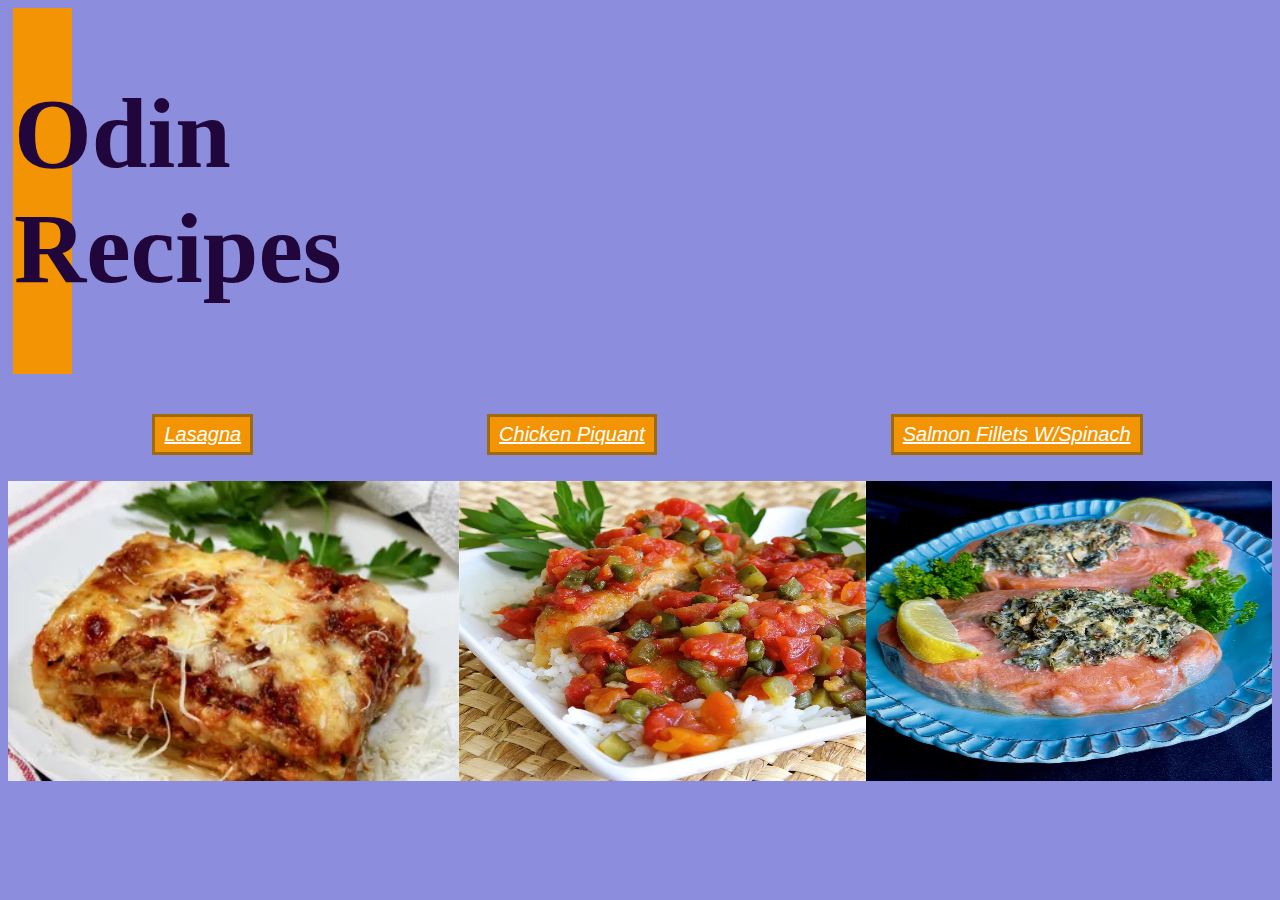
<file: index.html>
<!DOCTYPE html>

        <head>
            <meta charset="UTF-8">
            <meta http-equiv="X-UA-Compatible" content="IE=edge">
            <meta name="viewport" content="width=device-width, initial-scale=1.0">
            <title>Odin Recipes</title>
            <link rel="stylesheet" href="styles.css">
        </head>

        <body>
            <header>
                <div class="logo"><h1>Odin Recipes</h1></div>
                <nav>
                    <div class="button-container">
                        <button><a style="color: white;" href="./recipes/lasagna.html">Lasagna</a></button>
                        <button><a style="color:white;" href="./recipes/chicken_piquant.html">Chicken Piquant</a></button>
                        <button><a style="color: white;" href="./recipes/spinach_salmon.html">Salmon Fillets W/Spinach</a></button>
                    </div>
                </nav>
            </header>
                

            <div class="photo-container">
                <img src="./images/lasagna.jpg" alt="Lasagna on a plate">
                <img src="./images/chicken_piquant.jpg" alt="chicken on a plate covered with tomatoes">
                <img src="./images/salmon.jpg" alt="two fillets of salmon on a plate">
            </div>
         
            
        </body>
        </html>
</file>
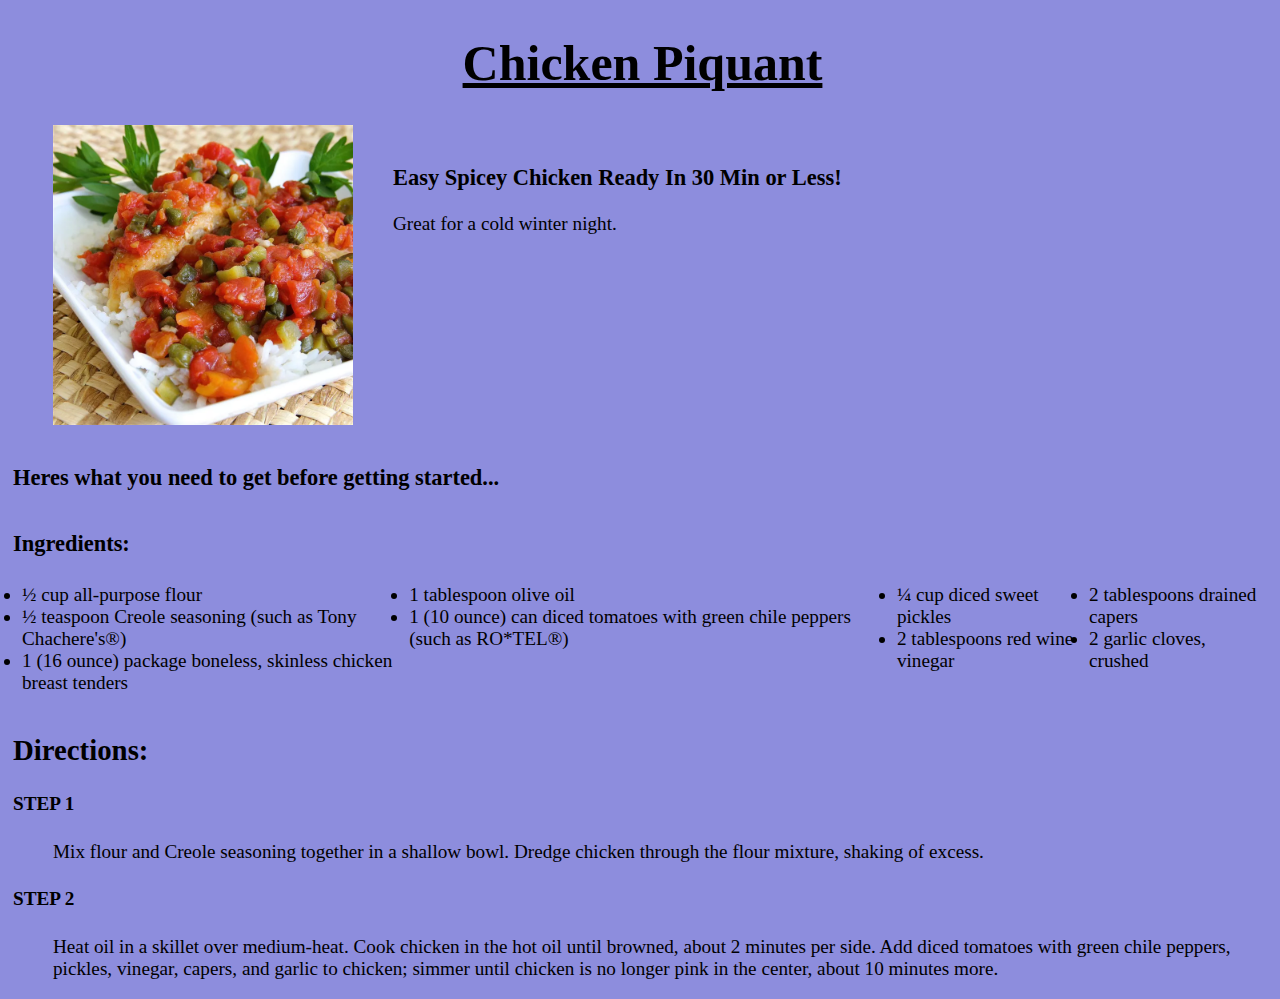
<file: recipes/chicken_piquant.html>
<!DOCTYPE html>
<html lang="en">
<head>
    <meta charset="UTF-8">
    <meta http-equiv="X-UA-Compatible" content="IE=edge">
    <meta name="viewport" content="width=device-width, initial-scale=1.0">
    <link rel="stylesheet" href="./styles.css">
    <title>Chicken Piquant Recipe</title>
</head>
<body>
    <h1>Chicken Piquant</h1>
        <div class="photo-container">
            <img src="../images/chicken_piquant.jpg" width="300" alt="Chicken Piquant">
                <div class="motto"><h3>Easy Spicey Chicken Ready In 30 Min or Less!</h3>
                <p>Great for a cold winter night.</p>
                </div>
        </div>

    <h3>Heres what you need to get before getting started...</h3>

    <h3>Ingredients:</h3>
        <div class="ingredients-container">
            <div>
                <li>½ cup all-purpose flour</li>
                <li>½ teaspoon Creole seasoning (such as Tony Chachere's®)</li>
                <li>1 (16 ounce) package boneless, skinless chicken breast tenders</li>
            </div>
            <div>
                <li>1 tablespoon olive oil</li>
                <li>1 (10 ounce) can diced tomatoes with green chile peppers (such as RO*TEL®)</li>
            </div>
            <div>
                <li>¼ cup diced sweet pickles</li>
                <li>2 tablespoons red wine vinegar</li>
            </div>
            <div>
                <li>2 tablespoons drained capers</li>
                <li>2 garlic cloves, crushed</li>
            </div>
        </div>

        <h2>Directions:</h2>
    
    <h4><strong>STEP 1</strong></h4>
    <ol>Mix flour and Creole seasoning together in a shallow bowl. Dredge chicken through the flour mixture, shaking of excess.</ol>
    
    <h4><strong>STEP 2</strong></h4>
    <ol>Heat oil in a skillet over medium-heat. Cook chicken in the hot oil until browned, about 2 minutes per side. Add diced tomatoes with green chile peppers, pickles, vinegar, capers, and garlic to chicken;
        simmer until chicken is no longer pink in the center, about 10 minutes more.</ol>

</body>
</html>
</file>
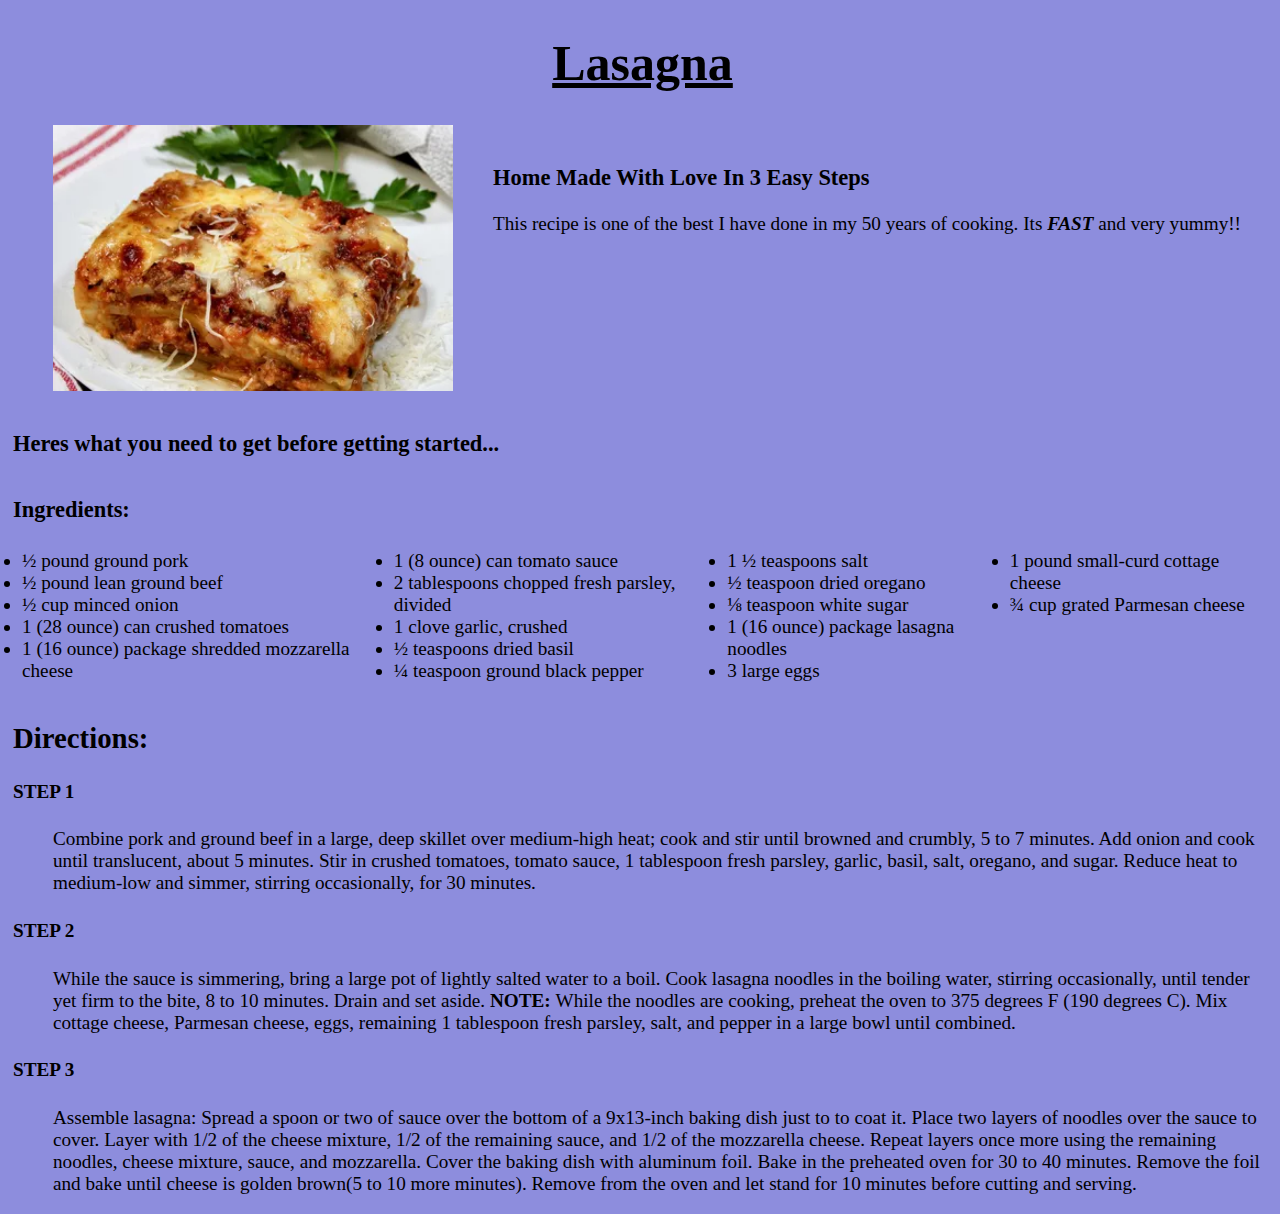
<file: recipes/lasagna.html>
<!DOCTYPE html>
<html lang="en">
<head>
    <meta charset="UTF-8">
    <meta http-equiv="X-UA-Compatible" content="IE=edge">
    <meta name="viewport" content="width=device-width, initial-scale=1.0">
    <link rel="stylesheet" href="./styles.css">
    <title>Lasagna Recipe</title>
</head>
<body>
    <h1>Lasagna</h1>
        <div class="photo-container">
            <img src="../images/lasagna.jpg" width="400" alt="Home made lasagna">
                <div class="motto"><h3>Home Made With Love In 3 Easy Steps</h3>
                <p>This recipe is one of the best I have done in my 50 years of cooking. Its <em><strong>FAST</strong></em> and very yummy!!</p>
                </div> 
        </div> 
      
    <h3>Heres what you need to get before getting started...</h3>
   
    <h3>Ingredients:</h3>
            <div class="ingredients-container">
                <div>
                    <li>½ pound ground pork</li>
                    <li>½ pound lean ground beef</li>
                    <li>½ cup minced onion</li>
                    <li>1 (28 ounce) can crushed tomatoes</li>
                    <li>1 (16 ounce) package shredded mozzarella cheese</li>
                </div>
                <div>
                    <li>1 (8 ounce) can tomato sauce</li>
                    <li>2 tablespoons chopped fresh parsley, divided</li>
                    <li>1 clove garlic, crushed</li>
                    <li>½ teaspoons dried basil</li>
                    <li>¼ teaspoon ground black pepper</li>
                </div>

                <div>
                    <li>1 ½ teaspoons salt</li>
                    <li>½ teaspoon dried oregano</li>
                    <li>⅛ teaspoon white sugar</li>
                    <li>1 (16 ounce) package lasagna noodles</li>
                    <li>3 large eggs</li>
                </div>
                <div>
                    <li>1 pound small-curd cottage cheese</li>
                    <li>¾ cup grated Parmesan cheese</li>
                </div>
            </div>
                    
                    
        <h2>Directions:</h2>
    
    <h4><strong>STEP 1</strong></h4>
    <ol>Combine pork and ground beef in a large, deep skillet over medium-high heat; cook and stir until browned and crumbly, 5 to 7 minutes. Add onion and cook until translucent, about 5 minutes.
        Stir in crushed tomatoes, tomato sauce, 1 tablespoon fresh parsley, garlic, basil, salt, oregano, and sugar. Reduce heat to medium-low and simmer, stirring occasionally, for 30 minutes.</ol>
    
    <h4><strong>STEP 2</strong></h4>
    <ol>While the sauce is simmering, bring a large pot of lightly salted water to a boil. Cook lasagna noodles in the boiling water, stirring occasionally, until tender yet firm to the bite, 8 to 10 minutes.
        Drain and set aside. <strong>NOTE: </strong>While the noodles are cooking, preheat the oven to 375 degrees F (190 degrees C). Mix cottage cheese, Parmesan cheese, eggs, remaining 1 tablespoon fresh parsley,
        salt, and pepper in a large bowl until combined.</ol>

    <h4><strong>STEP 3</strong></h4>
    <ol>Assemble lasagna: Spread a spoon or two of sauce over the bottom of a 9x13-inch baking dish just to to coat it. Place two layers of noodles over the sauce to cover. Layer with 1/2 of the cheese mixture,
        1/2 of the remaining sauce, and 1/2 of the mozzarella cheese. Repeat layers once more using the remaining noodles, cheese mixture, sauce, and mozzarella. Cover the baking dish with aluminum foil. 
        Bake in the preheated oven for 30 to 40 minutes. Remove the foil and bake until cheese is golden brown(5 to 10 more minutes). Remove from the oven and let stand for 10 minutes before cutting and serving.</ol>


</body>
</html>
</file>
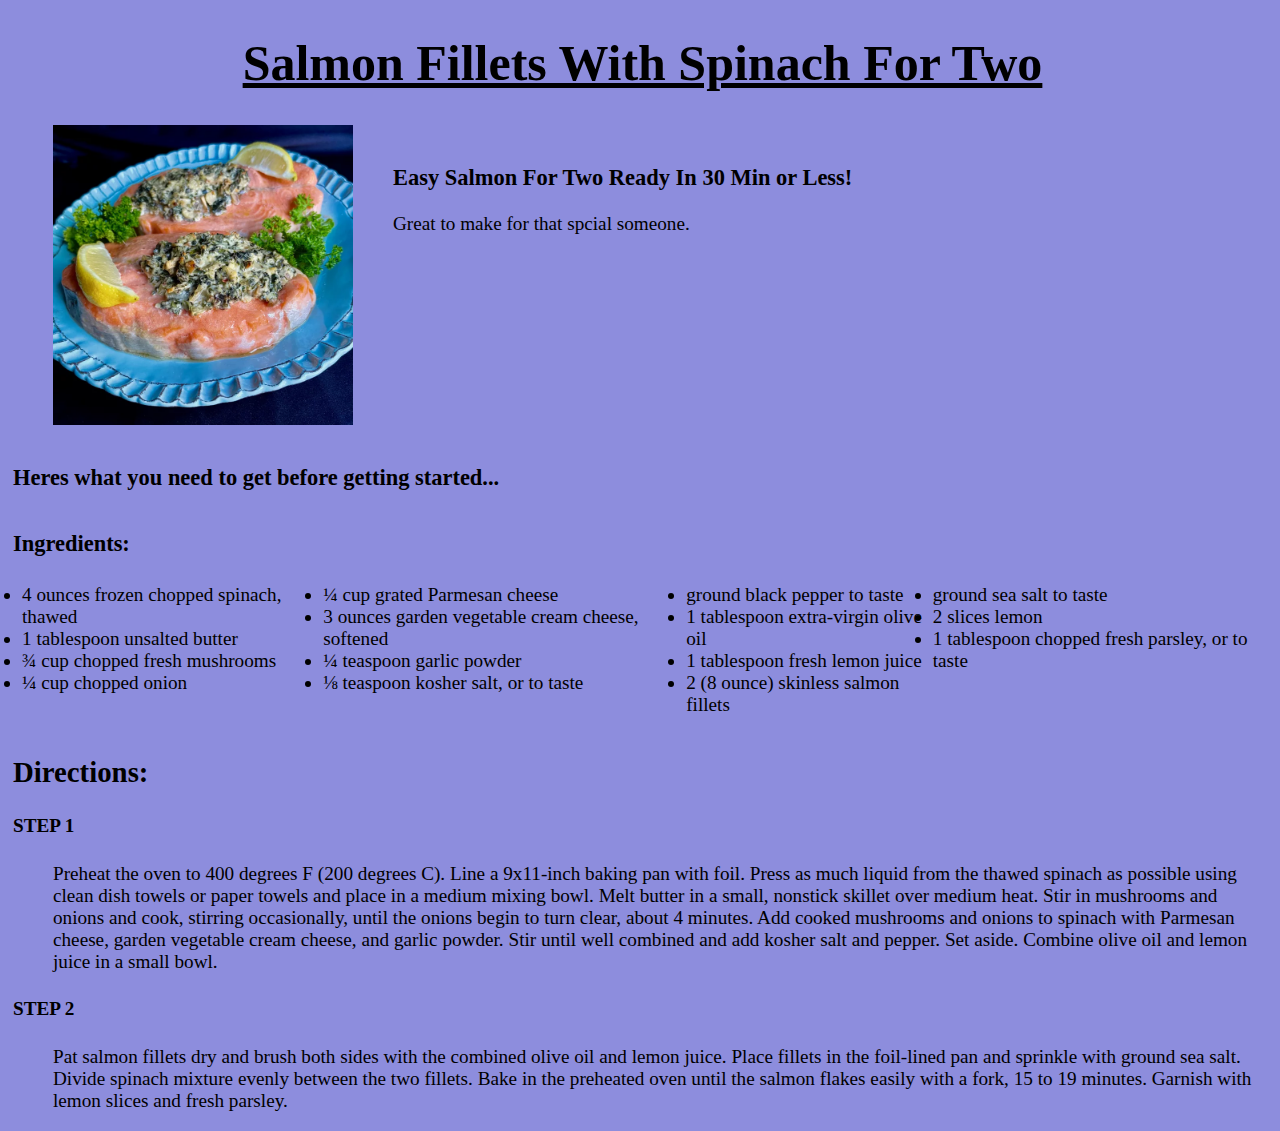
<file: recipes/spinach_salmon.html>
<!DOCTYPE html>
<html lang="en">
<head>
    <meta charset="UTF-8">
    <meta http-equiv="X-UA-Compatible" content="IE=edge">
    <meta name="viewport" content="width=device-width, initial-scale=1.0">
    <link rel="stylesheet" href="./styles.css">
    <title>Spinach Salmon Fillets Recipe</title>
</head>
<body>
    <h1>Salmon Fillets With Spinach For Two</h1>
        <div class="photo-container">
            <img src="../images/salmon.jpg" width="300" alt="Chicken Piquant">
                <div class="motto"><h3>Easy Salmon For Two Ready In 30 Min or Less!</h3>
                <p>Great to make for that spcial someone.</p>
                </div>
        </div>

    <h3>Heres what you need to get before getting started...</h3>






    <h3>Ingredients:</h3>
        <div class="ingredients-container">
            <div>
                <li>4 ounces frozen chopped spinach, thawed</li>
                <li>1 tablespoon unsalted butter</li>
                <li>¾ cup chopped fresh mushrooms</li>
                <li>¼ cup chopped onion</li>
            </div>
            <div>
                <li>¼ cup grated Parmesan cheese</li>
                <li>3 ounces garden vegetable cream cheese, softened</li>
                <li>¼ teaspoon garlic powder</li>
                <li>⅛ teaspoon kosher salt, or to taste</li>
            </div>
            <div>
                <li>ground black pepper to taste</li>
                <li>1 tablespoon extra-virgin olive oil</li>
                <li>1 tablespoon fresh lemon juice</li>
                <li>2 (8 ounce) skinless salmon fillets</li>
            </div>
            <div>
                <li>ground sea salt to taste</li>
                <li>2 slices lemon</li>
                <li>1 tablespoon chopped fresh parsley, or to taste</li>
            </div>
        </div>

        <h2>Directions:</h2>
    
    <h4><strong>STEP 1</strong></h4>
    <ol>Preheat the oven to 400 degrees F (200 degrees C). Line a 9x11-inch baking pan with foil. Press as much liquid from the thawed spinach as possible using clean dish towels or paper towels and place in a medium mixing bowl.
        Melt butter in a small, nonstick skillet over medium heat. Stir in mushrooms and onions and cook, stirring occasionally, until the onions begin to turn clear, about 4 minutes. Add cooked mushrooms and onions to spinach with Parmesan cheese,
        garden vegetable cream cheese, and garlic powder. Stir until well combined and add kosher salt and pepper. Set aside. Combine olive oil and lemon juice in a small bowl.
    </ol>
    
    <h4><strong>STEP 2</strong></h4>
    <ol>Pat salmon fillets dry and brush both sides with the combined olive oil and lemon juice. Place fillets in the foil-lined pan and sprinkle with ground sea salt. Divide spinach mixture evenly between the two fillets.
        Bake in the preheated oven until the salmon flakes easily with a fork, 15 to 19 minutes. Garnish with lemon slices and fresh parsley.
    </ol>

</body>
</html>
</file>
<file: styles.css>
html {
    box-sizing: border-box;
    background-color: rgb(141, 141, 221);
}

header {
   
}

.button-container {
    display: flex;
    padding: 20px;
    
    justify-content:space-around;
    align-items: center;
}

.logo {
    margin-left: 5px;
    margin-top: 5px;
    margin-right: 1200px;
    margin-bottom: 20px;
    padding: 1px;
    font-size: 50px;
    text-align: center;
    color: rgb(33, 6, 59); 
    background-color:  rgb(243, 148, 4);
}
    

button {
    background-color: rgb(243, 148, 4);
    font-style: italic;
    font-size: 20px;
    padding: 6px;
    padding-left: 9px;
    padding-right: 9px;
    margin-left: 15px;
    border: solid rgb(158, 107, 11);
}

img {
    width:500px; height: 300px;
   
}

.photo-container  {
    margin-top: 6px;
    display: flex;
   
    flex-direction:row;
    justify-content:space-evenly;
}
</file>
<file: recipes/styles.css>
html {
    box-sizing: border-box;
    font-size: larger;
    background-color: rgb(141, 141, 221);
    margin-left: 5px;
}


h1 {
    font-size: 50px;
    text-align: center;
    text-decoration: underline;
}

h2 {
    margin-top: 35px;
}

h3 {
    margin-top: 40px;
}

.photo-container {
    display: flex;
    margin-left: 40px;
}

.motto {
    margin-left: 40px;
}

.ingredients-container {
    display: flex;
    justify-content: space-between;
    padding: 5px;
    margin-left: 4px;
}
</file>
